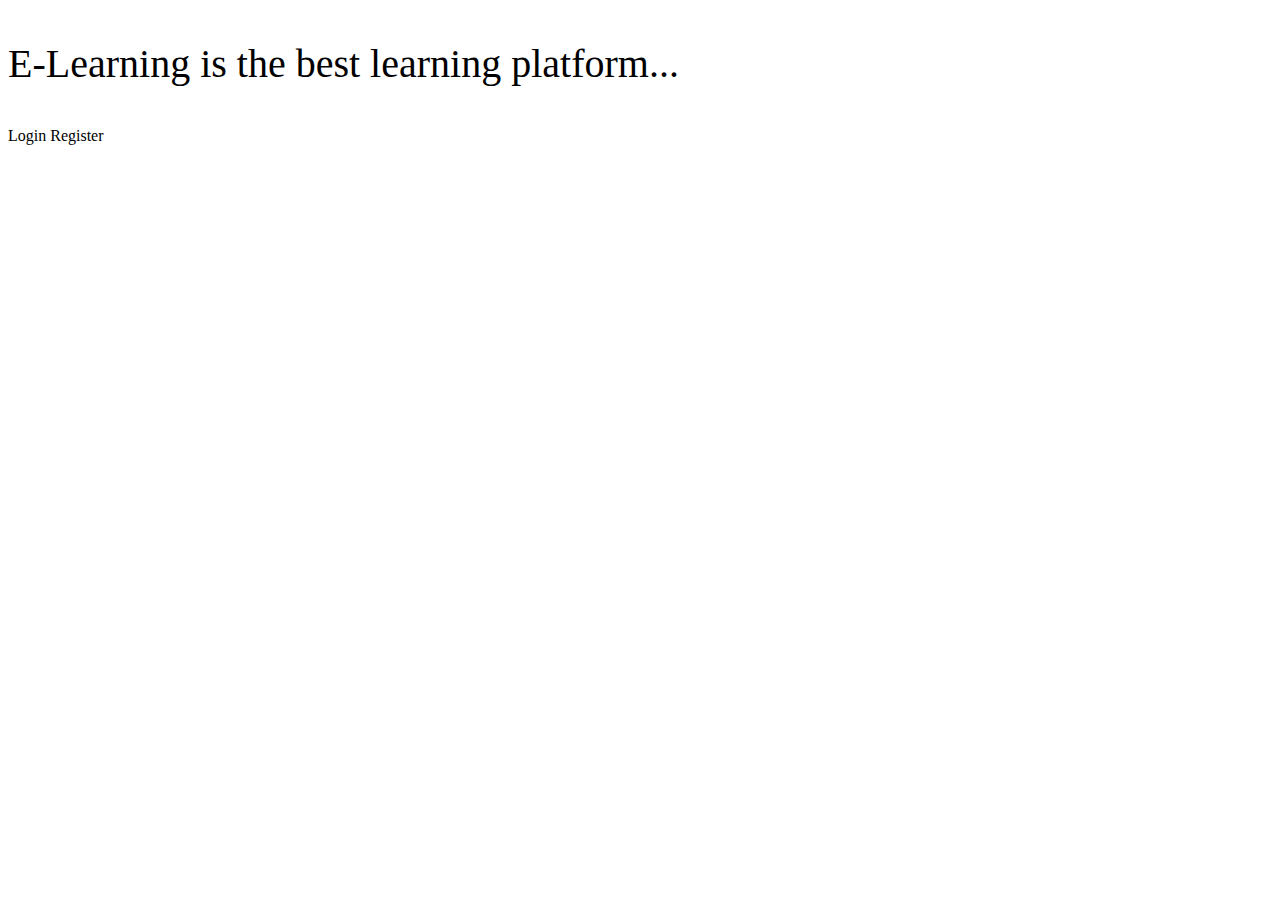
<file: src/main/resources/templates/index.html>
<!DOCTYPE html>
<html>
<head>
<meta charset="ISO-8859-1">
<title>E-Learning</title>
    <link rel="stylesheet" th:href="@{/css/styles.css}" type="text/css">
</head>
<body>
<div id="container">
        <div id="logo">
            <!-- Logo goes here. -->
           
        </div>
        <p style = "font-size:40px ">E-Learning is the best learning platform...</p>
        <div class="tabs">
            <a th:href="@{/login}" class="button">Login</a>
            <a th:href="@{/register}" class="button">Register</a>
        </div>
    </div>
</body>
</html>
</file>
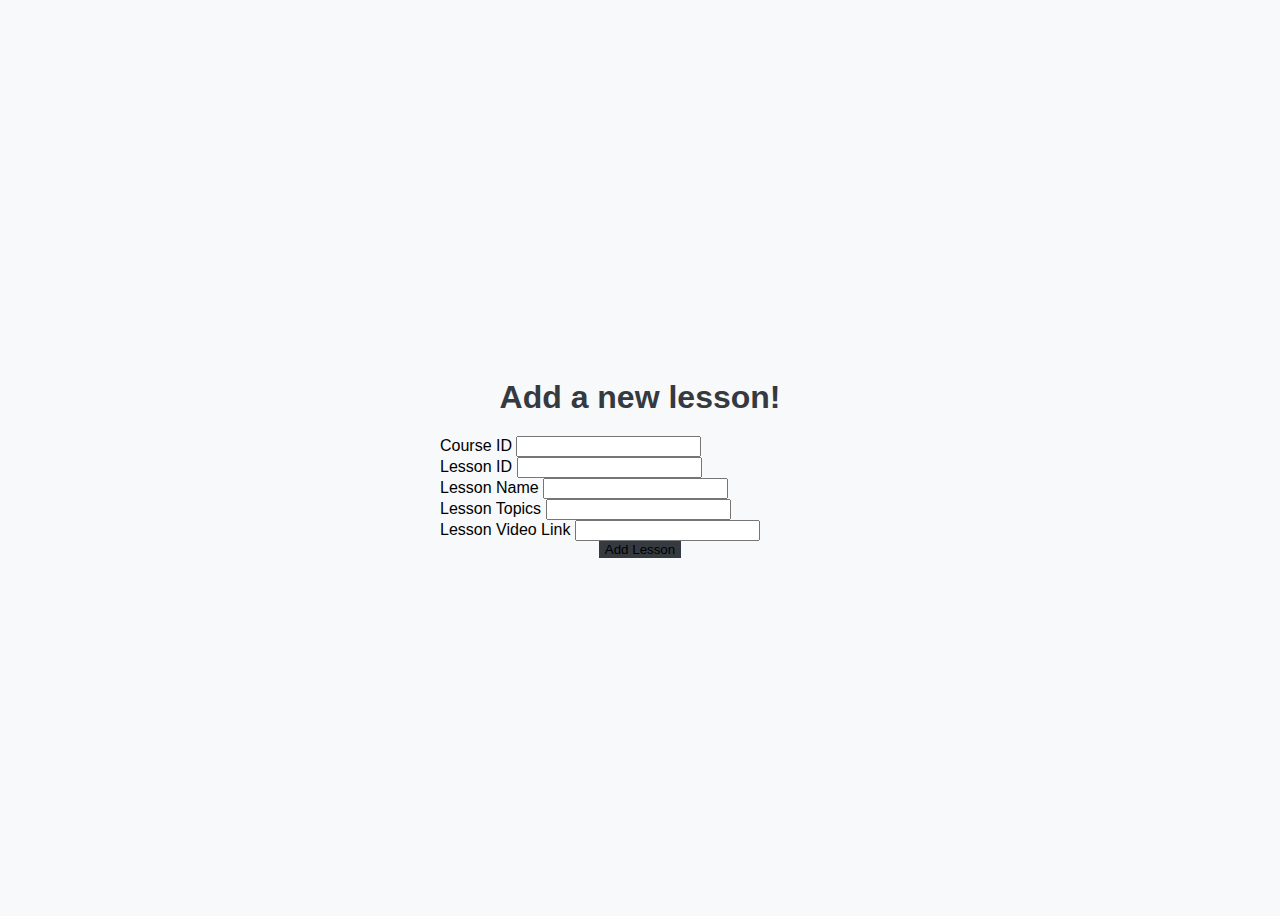
<file: src/main/resources/templates/addLesson.html>
<!doctype html>
<html lang="en">
  <head>
    <!-- Required meta tags -->
    <meta charset="utf-8">
    <meta name="viewport" content="width=device-width, initial-scale=1">

    <!-- Bootstrap CSS -->
    <link href="https://cdn.jsdelivr.net/npm/bootstrap@5.0.2/dist/css/bootstrap.min.css" rel="stylesheet" integrity="sha384-EVSTQN3/azprG1Anm3QDgpJLIm9Nao0Yz1ztcQTwFspd3yD65VohhpuuCOmLASjC" crossorigin="anonymous">

    <style>
        body {
            background-color: #f8f9fa;
            font-family: Arial, sans-serif;
            height: 100vh;
            display: flex;
            align-items: center;
            justify-content: center;
            flex-direction: column;
        }

        h1 {
            color: #343a40;
            margin-bottom: 20px;
            text-align: center;
        }

        .btn-primary {
            background-color: #343a40;
            border: none;
            display: block;
            margin-left: auto;
            margin-right: auto;
        }

        form {
            width: 100%;
            max-width: 400px;
        }
    </style>

    <title>Add Lesson</title>

    <script>
	  function handleFormSubmission(event) {
	    const form = event.target;
	    event.preventDefault(); // Prevent the form from submitting normally
	    alert("Course added successfully!");
	    form.submit(); // Submit the form manually
	  }
	</script>
    
  </head>
  <body>
    <h1>Add a new lesson!</h1>
    
    <form action="/lesson" method="post" onsubmit="handleFormSubmission(event)">
      <div class="mb-3">
	    <label for="courseId" class="form-label">Course ID</label>
	    <input type="text" class="form-control" name="courseId">
	  </div>
	  
	  <div class="mb-3">
	    <label for="lessonId" class="form-label">Lesson ID</label>
	    <input type="text" class="form-control" name="lessonId">
	  </div>
	  
	  <div class="mb-3">
	    <label for="lessonName" class="form-label">Lesson Name</label>
	    <input type="text" class="form-control" name="lessonName">
	  </div>
	  
	  <div class="mb-3">
	    <label for="lessonTopics" class="form-label">Lesson Topics</label>
	    <input type="text" class="form-control" name="topics">
	  </div>
	  
	  <div class="mb-3">
	    <label for="link" class="form-label">Lesson Video Link</label>
	    <input type="text" class="form-control" name="link">
	  </div>
	  
	  
	  <button type="submit" class="btn btn-primary">Add Lesson</button>
	</form>

    <!-- Optional JavaScript; choose one of the two! -->

    <!-- Option 1: Bootstrap Bundle with Popper -->
    <script src="https://cdn.jsdelivr.net/npm/bootstrap@5.0.2/dist/js/bootstrap.bundle.min.js" integrity="sha384-MrcW6ZMFYlzcLA8Nl+NtUVF0sA7MsXsP1UyJoMp4YLEuNSfAP+JcXn/tWtIaxVXM" crossorigin="anonymous"></script>

    <!-- Option 2: Separate Popper and Bootstrap JS -->
    <!--
    <script src="https://cdn.jsdelivr.net/npm/@popperjs/core@2.9.2/dist/umd/popper.min.js" integrity="sha384-IQsoLXl5PILFhosVNubq5LC7Qb9DXgDA9i+tQ8Zj3iwWAwPtgFTxbJ8NT4GN1R8p" crossorigin="anonymous"></script>
    <script src="https://cdn.jsdelivr.net/npm/bootstrap@5.0.2/dist/js/bootstrap.min.js" integrity="sha384-cVKIPhGWiC2Al4u+LWgxfKTRIcfu0JTxR+EQDz/bgldoEyl4H0zUF0QKbrJ0EcQF" crossorigin="anonymous"></script>
    -->
  </body>
</html>
</file>
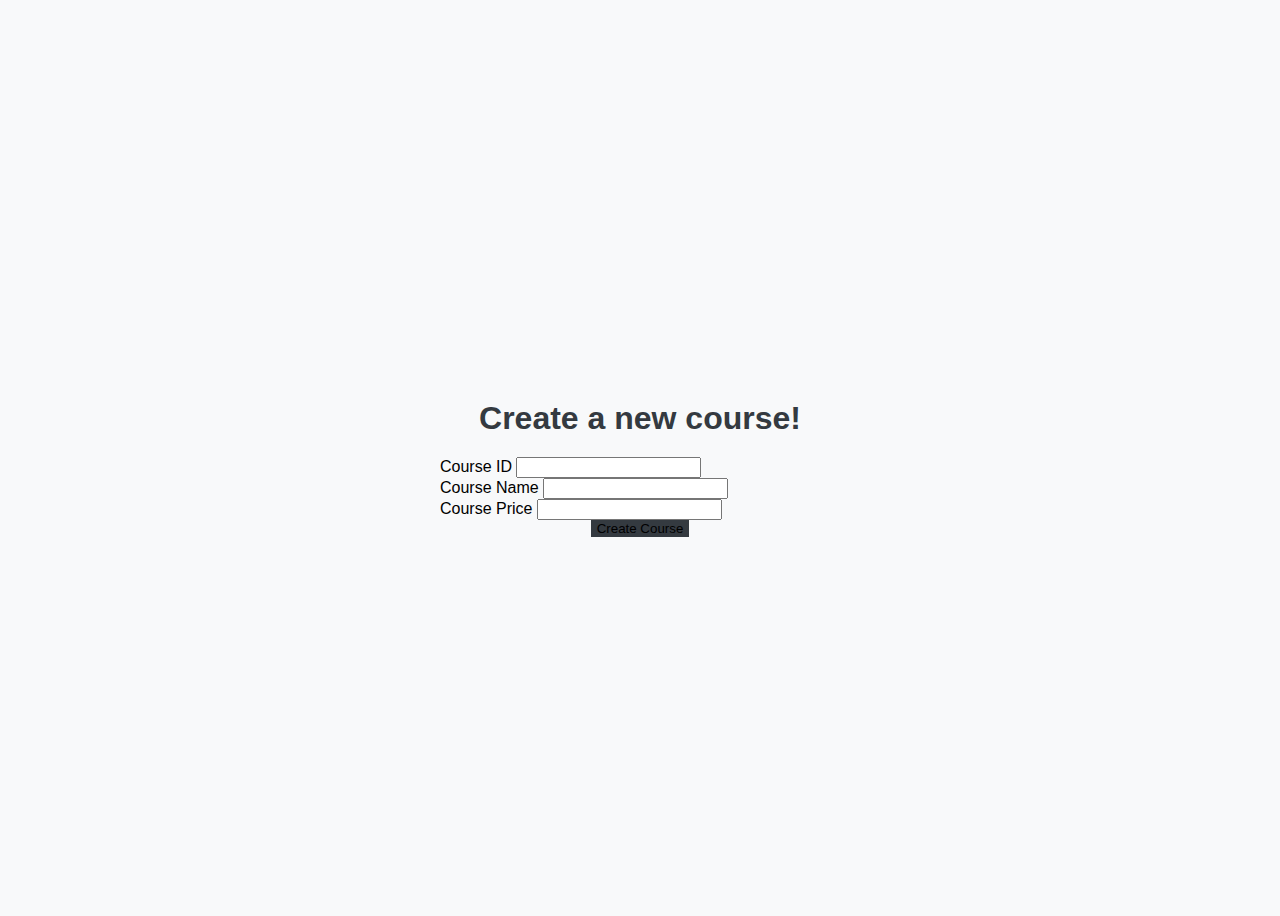
<file: src/main/resources/templates/courses.html>
<!doctype html>
<html lang="en">
  <head>
    <!-- Required meta tags -->
    <meta charset="utf-8">
    <meta name="viewport" content="width=device-width, initial-scale=1">

    <!-- Bootstrap CSS -->
    <link href="https://cdn.jsdelivr.net/npm/bootstrap@5.0.2/dist/css/bootstrap.min.css" rel="stylesheet" integrity="sha384-EVSTQN3/azprG1Anm3QDgpJLIm9Nao0Yz1ztcQTwFspd3yD65VohhpuuCOmLASjC" crossorigin="anonymous">

    <style>
        body {
            background-color: #f8f9fa;
            font-family: Arial, sans-serif;
            height: 100vh;
            display: flex;
            align-items: center;
            justify-content: center;
            flex-direction: column;
        }

        h1 {
            color: #343a40;
            margin-bottom: 20px;
            text-align: center;
        }

        .btn-primary {
            background-color: #343a40;
            border: none;
            display: block;
            margin-left: auto;
            margin-right: auto;
        }

        form {
            width: 100%;
            max-width: 400px;
        }
    </style>

    <title>Course Creation</title>

    <script>
	  function handleFormSubmission(event) {
	    const form = event.target;
	    event.preventDefault(); // Prevent the form from submitting normally
	    alert("Course added successfully!");
	    form.submit(); // Submit the form manually
	  }
	</script>

  </head>
  <body>
    <h1>Create a new course!</h1>
    
    <form action="/addCourse" method="post" onsubmit="handleFormSubmission(event)">
      <div class="mb-3">
	    <label for="courseId" class="form-label">Course ID</label>
	    <input type="text" class="form-control" name="courseId">
	  </div>
	  
	  <div class="mb-3">
	    <label for="courseName" class="form-label">Course Name</label>
	    <input type="text" class="form-control" name="courseName">
	  </div>
	  
	  <div class="mb-3">
	    <label for="coursePrice" class="form-label">Course Price</label>
	    <input type="text" class="form-control" name="coursePrice">
	  </div>
	  
	  <button type="submit" class="btn btn-primary">Create Course</button>
	</form>
    
    <!-- Optional JavaScript; choose one of the two! -->

    <!-- Option 1: Bootstrap Bundle with Popper -->
    <script src="https://cdn.jsdelivr.net/npm/bootstrap@5.0.2/dist/js/bootstrap.bundle.min.js" integrity="sha384-MrcW6ZMFYlzcLA8Nl+NtUVF0sA7MsXsP1UyJoMp4YLEuNSfAP+JcXn/tWtIaxVXM" crossorigin="anonymous"></script>

    <!-- Option 2: Separate Popper and Bootstrap JS -->
    <!--
    <script src="https://cdn.jsdelivr.net/npm/@popperjs/core@2.9.2/dist/umd/popper.min.js" integrity="sha384-IQsoLXl5PILFhosVNubq5LC7Qb9DXgDA9i+tQ8Zj3iwWAwPtgFTxbJ8NT4GN1R8p" crossorigin="anonymous"></script>
    <script src="https://cdn.jsdelivr.net/npm/bootstrap@5.0.2/dist/js/bootstrap.min.js" integrity="sha384-cVKIPhGWiC2Al4u+LWgxfKTRIcfu0JTxR+EQDz/bgldoEyl4H0zUF0QKbrJ0EcQF" crossorigin="anonymous"></script>
    -->
  </body>
</html>
</file>
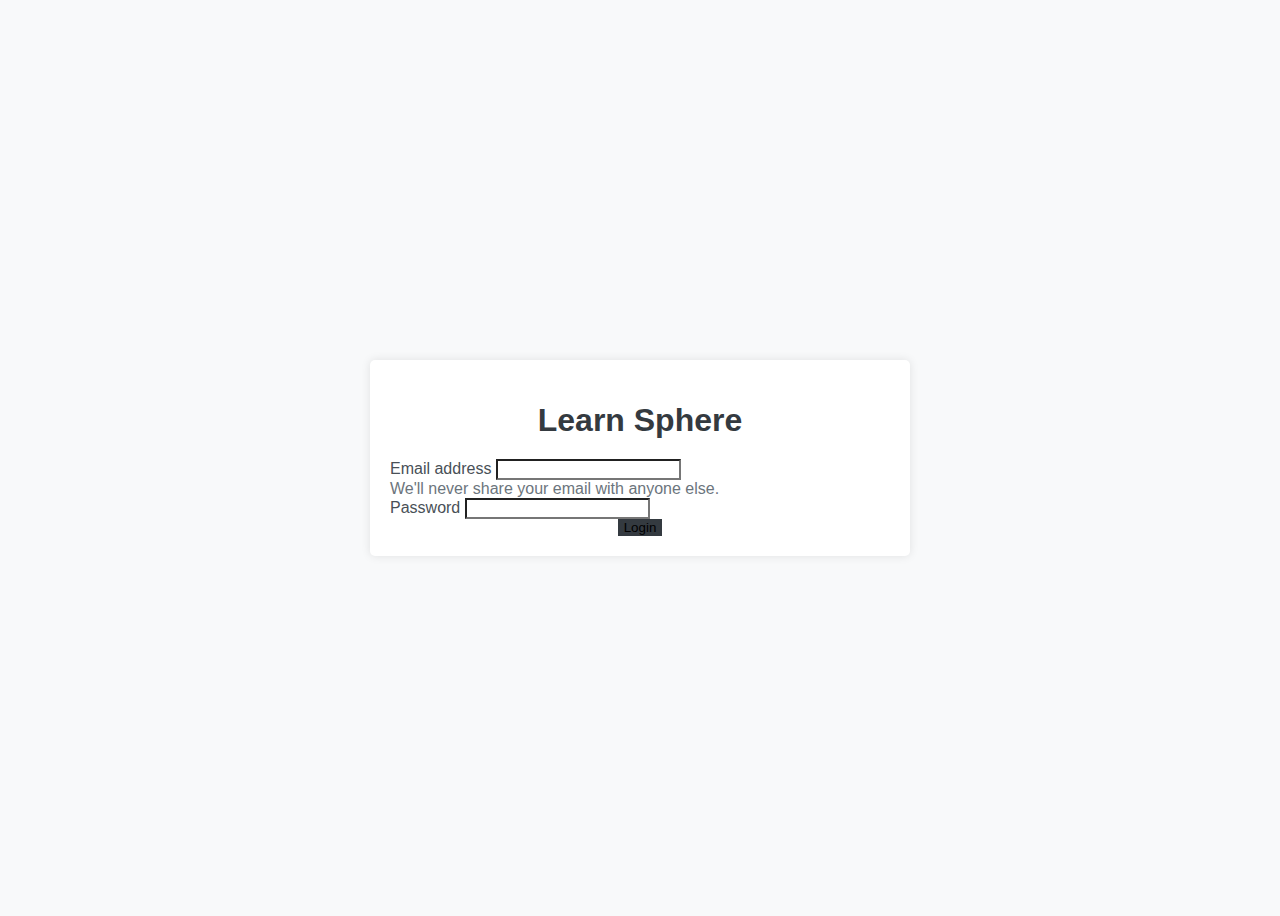
<file: src/main/resources/templates/login.html>
<!doctype html>
<html lang="en">
  <head>
    <!-- Required meta tags -->
    <meta charset="utf-8">
    <meta name="viewport" content="width=device-width, initial-scale=1">

    <!-- Bootstrap CSS -->
    <link href="https://cdn.jsdelivr.net/npm/bootstrap@5.0.2/dist/css/bootstrap.min.css" rel="stylesheet" integrity="sha384-EVSTQN3/azprG1Anm3QDgpJLIm9Nao0Yz1ztcQTwFspd3yD65VohhpuuCOmLASjC" crossorigin="anonymous">

    <style>
        body {
            background-color: #f8f9fa;
            font-family: Arial, sans-serif;
            height: 100vh;
            display: flex;
            align-items: center;
            justify-content: center;
        }

        h1 {
            color: #343a40;
            margin-bottom: 20px;
            text-align: center;
        }

        .form-control {
            border-radius: 0;
        }

        .btn-primary {
            background-color: #343a40;
            border: none;
            display: block;
		    margin-left: auto;
		    margin-right: auto;
        }

        .btn-primary:hover {
            background-color: #23272b;
        }

        .form-label {
            color: #495057;
        }

        .form-text {
            color: #6c757d;
        }

        form {
            background-color: #ffffff;
            padding: 20px;
            border-radius: 5px;
            box-shadow: 0 0 10px rgba(0,0,0,0.1);
            width: 100%;
            max-width: 500px;
        }
    </style>

    <title>Login</title>
  </head>
  <body>
    <form action="/validate" method="post">
      <h1>Learn Sphere</h1>
	  <div class="mb-3">
	    <label for="exampleInputEmail1" class="form-label">Email address</label>
	    <input type="email" name="email" class="form-control" id="exampleInputEmail1" aria-describedby="emailHelp">
	    <div id="emailHelp" class="form-text">We'll never share your email with anyone else.</div>
	  </div>
	  <div class="mb-3">
	    <label for="exampleInputPassword1" class="form-label">Password</label>
	    <input type="password" class="form-control" name="password" id="exampleInputPassword1">
	  </div>
	  <button type="submit" class="btn btn-primary">Login</button>
	</form>

    <!-- Optional JavaScript; choose one of the two! -->

    <!-- Option 1: Bootstrap Bundle with Popper -->
    <script src="https://cdn.jsdelivr.net/npm/bootstrap@5.0.2/dist/js/bootstrap.bundle.min.js" integrity="sha384-MrcW6ZMFYlzcLA8Nl+NtUVF0sA7MsXsP1UyJoMp4YLEuNSfAP+JcXn/tWtIaxVXM" crossorigin="anonymous"></script>

    <!-- Option 2: Separate Popper and Bootstrap JS -->
    <!--
    <script src="https://cdn.jsdelivr.net/npm/@popperjs/core@2.9.2/dist/umd/popper.min.js" integrity="sha384-IQsoLXl5PILFhosVNubq5LC7Qb9DXgDA9i+tQ8Zj3iwWAwPtgFTxbJ8NT4GN1R8p" crossorigin="anonymous"></script>
    <script src="https://cdn.jsdelivr.net/npm/bootstrap@5.0.2/dist/js/bootstrap.min.js" integrity="sha384-cVKIPhGWiC2Al4u+LWgxfKTRIcfu0JTxR+EQDz/bgldoEyl4H0zUF0QKbrJ0EcQF" crossorigin="anonymous"></script>
    -->
  </body>
</html>
</file>
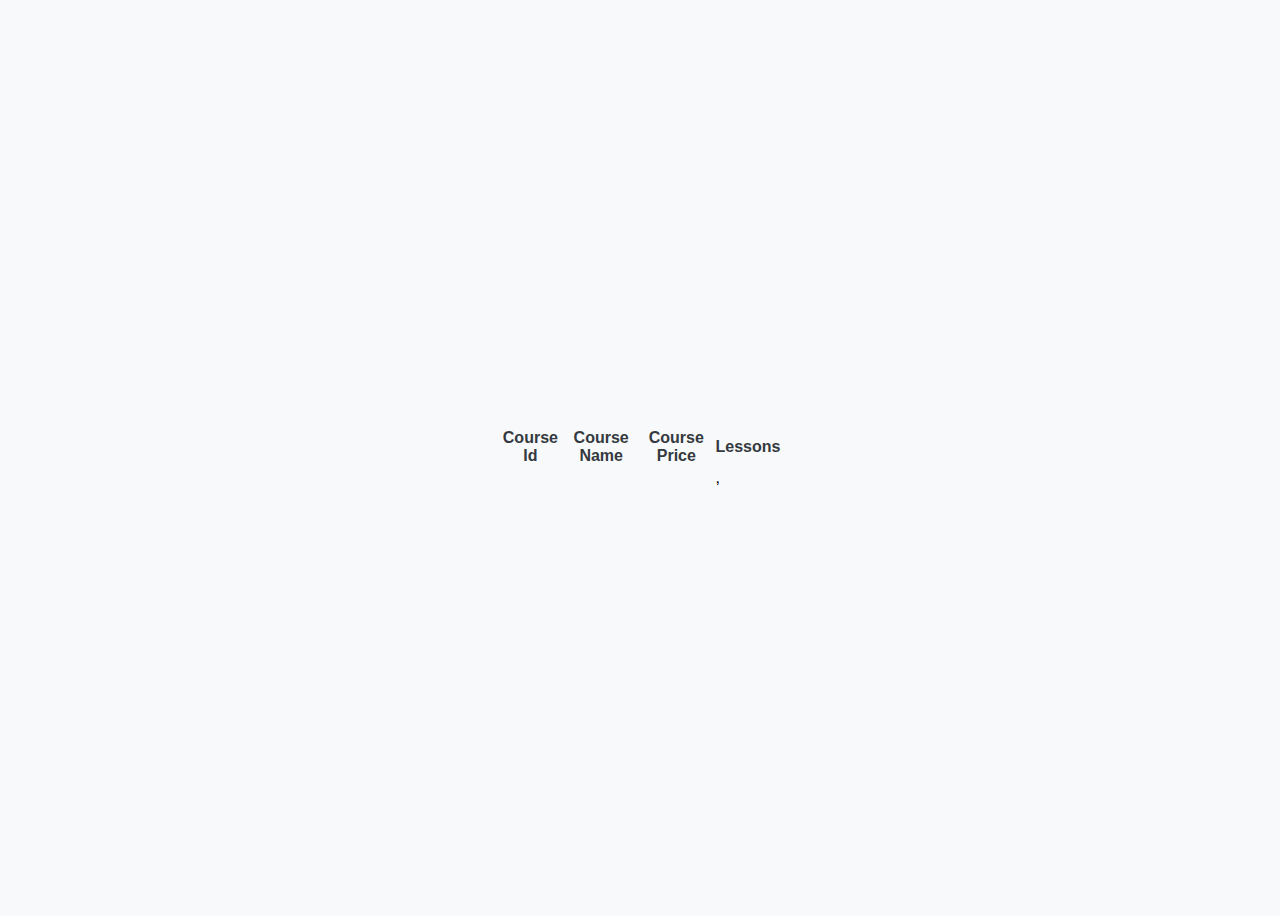
<file: src/main/resources/templates/myCourses.html>
<!DOCTYPE html>
<html xmlns:th="https://www.thymeleaf.org">
<head>
<meta charset="ISO-8859-1">
<title>View Course</title>
<link href="https://cdn.jsdelivr.net/npm/bootstrap@5.0.2/dist/css/bootstrap.min.css" rel="stylesheet" integrity="sha384-EVSTQN3/azprG1Anm3QDgpJLIm9Nao0Yz1ztcQTwFspd3yD65VohhpuuCOmLASjC" crossorigin="anonymous">

<style>
body {
    background-color: #f8f9fa;
    font-family: Arial, sans-serif;
    height: 100vh;
    display: flex;
    align-items: center;
    justify-content: center;
}

table {
    margin: 0 auto;
    width: 80%;
    max-width: 1000px;
}

th {
    color: #343a40;
}

</style>

</head>
<body>
<div>
 
<table class="table table-success table-striped table-bordered">
  <thead>
    <tr>
      <th scope="col">Course Id</th>
      <th scope="col">Course Name</th>
      <th scope="col">Course Price</th>
      <th scope="col">Lessons</th>
    </tr>
  </thead>
  <tbody>
    <tr th:each="course:${courseList}">
      <td th:text="${course.courseId}"></td>
      <td th:text="${course.courseName}"></td>
      <td th:text="${course.coursePrice}"></td>
      <td>
        <span th:each="lesson, lessonStat : ${course.lessons}">
		    <a th:href="@{/viewLesson(lessonId=${lesson.lessonId})}" th:text="${lesson.lessonName}"></a><span th:if="${!lessonStat.last}">, </span>
		</span>


      </td>
    </tr>
  </tbody>
</table>


</div>
</body>
</html>
</file>
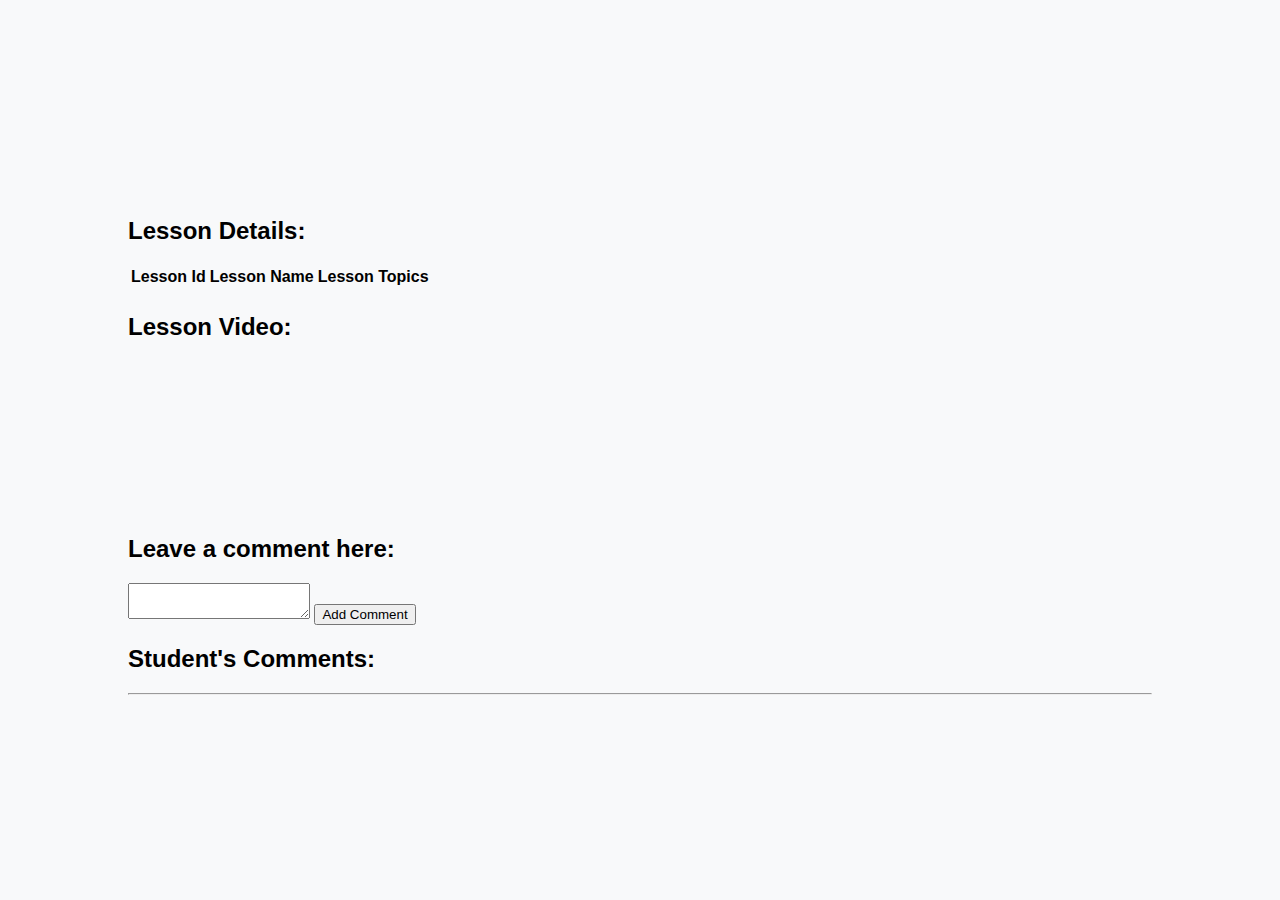
<file: src/main/resources/templates/myLesson.html>
<!DOCTYPE html>
<html xmlns:th="https://www.thymeleaf.org">
<head>
<meta charset="ISO-8859-1">
<title>View Course</title>
<link href="https://cdn.jsdelivr.net/npm/bootstrap@5.0.2/dist/css/bootstrap.min.css" rel="stylesheet" integrity="sha384-EVSTQN3/azprG1Anm3QDgpJLIm9Nao0Yz1ztcQTwFspd3yD65VohhpuuCOmLASjC" crossorigin="anonymous">
<!-- Add jQuery -->
<script src="https://ajax.googleapis.com/ajax/libs/jquery/3.5.1/jquery.min.js"></script>

<style>
body {
    display: flex;
    justify-content: center;
    align-items: center;
    min-height: 100vh;
    margin: 0;
    background-color: #f8f9fa;
    font-family: Arial, sans-serif;
}
.container {
    width: 80%;
}
</style>

</head>
<body>
    <div class="container">
        <h2 class="mb-4">Lesson Details:</h2>
        <table class="table table-success table-striped table-bordered">
            <thead>
                <tr>
                    <th scope="col">Lesson Id</th>
                    <th scope="col">Lesson Name</th>
                    <th scope="col">Lesson Topics</th>
                    
                </tr>
            </thead>
            <tbody>
                <tr>
                    <td th:text="${lesson.lessonId}"></td>
                    <td th:text="${lesson.lessonName}"></td>
                    <td th:text="${lesson.topics}"></td>
                    
                </tr>
            </tbody>
        </table>

        <h2 class="mt-4 mb-4">Lesson Video:</h2>
        <div class="embed-responsive embed-responsive-16by9">
            <iframe class="embed-responsive-item" 
                    th:src="@{'https://www.youtube.com/embed/' + ${lesson.link}}" 
                    title="YouTube video player" frameborder="0" 
                    allow="accelerometer; autoplay; clipboard-write; 
                    encrypted-media; gyroscope; picture-in-picture" 
                    allowfullscreen>
            </iframe>
        </div>


        <h2 class="mt-4">Leave a comment here:</h2>
        <form id="commentForm" action="/addComment" method="post" class="mb-4">
            <textarea id="commentText" name="comment" class="form-control mb-3"></textarea>
            <button id="submitButton" type="button" class="btn btn-primary">Add Comment</button>
        </form>

        <h2>Student's Comments:</h2>
        <div class="comments-list mt-4">
            <div th:each="comment : ${comments}">
                <p th:text="${comment.comment}"></p>
                <hr>
            </div>
        </div>
    </div>

    <!-- jQuery library -->
    <script src="https://ajax.googleapis.com/ajax/libs/jquery/3.5.1/jquery.min.js"></script>

    <script>
        $(document).ready(function(){
            $("#submitButton").click(function(){
                var commentText = $("#commentText").val();
                $.post("/addComment", { comment: commentText })
                    .done(function(data) {
                        $(".comments-list").append('<p>' + commentText + '</p><hr>');
                        $("#commentText").val("");
                    });
            });
        });
    </script>
</body>
</html>
</file>
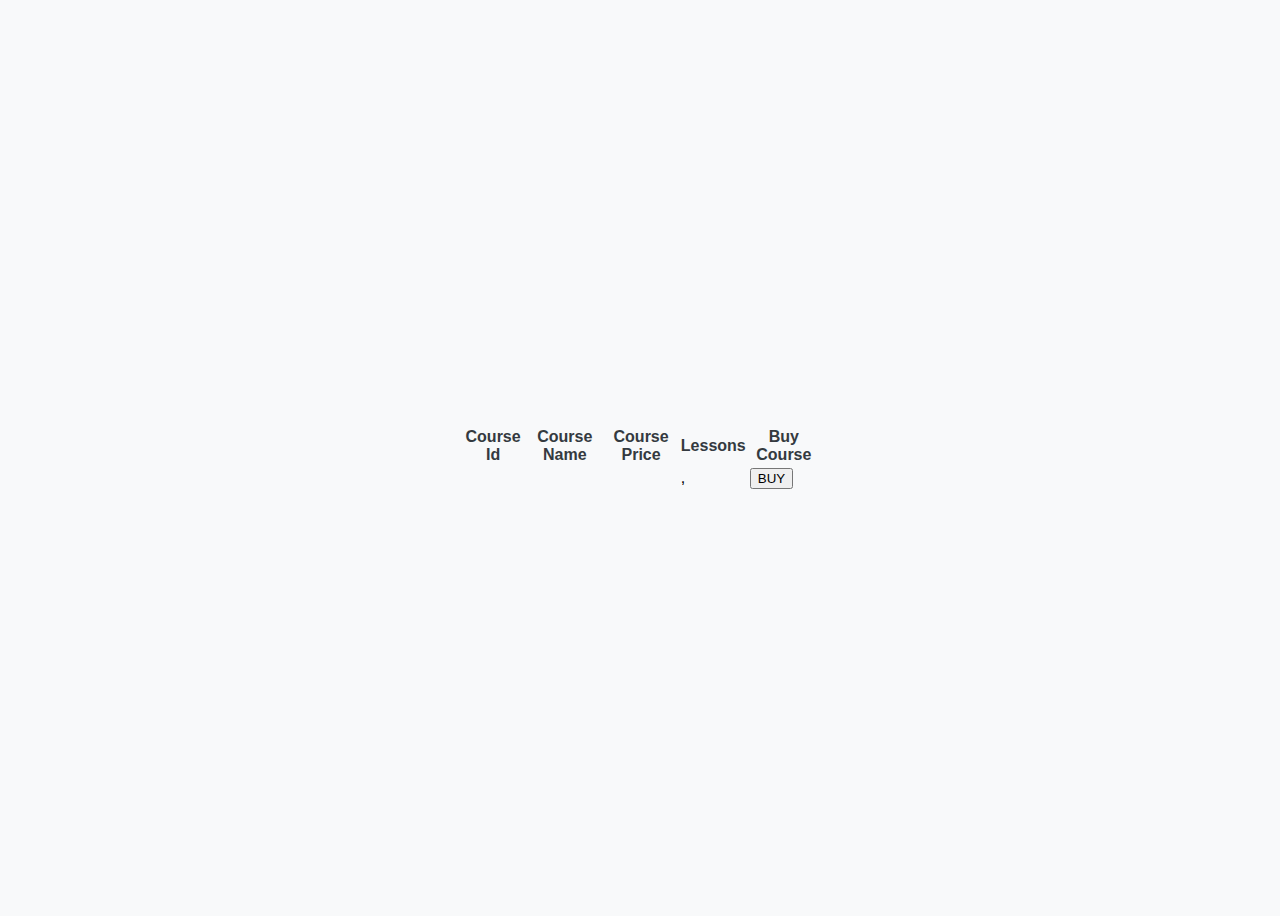
<file: src/main/resources/templates/purchase.html>
<!DOCTYPE html>
<html xmlns:th="https://www.thymeleaf.org">
<head>
<meta charset="ISO-8859-1">
<title>View Course</title>
<link href="https://cdn.jsdelivr.net/npm/bootstrap@5.0.2/dist/css/bootstrap.min.css" rel="stylesheet" integrity="sha384-EVSTQN3/azprG1Anm3QDgpJLIm9Nao0Yz1ztcQTwFspd3yD65VohhpuuCOmLASjC" crossorigin="anonymous">
<script src="https://checkout.razorpay.com/v1/checkout.js"></script>
<script src="https://code.jquery.com/jquery-3.5.1.min.js"></script>
<style>
body {
    background-color: #f8f9fa;
    font-family: Arial, sans-serif;
    height: 100vh;
    display: flex;
    align-items: center;
    justify-content: center;
}

table {
    margin: 0 auto;
    width: 80%;
    max-width: 1000px;
}

th {
    color: #343a40;
}
		h1 {
            color: #343a40;
            margin-bottom: 20px;
            text-align: center;
        }

</style>
</head>
<body>
<div>
    <!-- Your table -->
    <table class="table table-success table-striped table-bordered">
  <thead>
  <tr>
    <th scope="col">Course Id</th>
    <th scope="col">Course Name</th>
    <th scope="col">Course Price</th>
    <th scope="col">Lessons</th>
    <th scope="col">Buy Course</th> <!-- New column header -->
  </tr>
</thead>
<tbody>
  <tr th:each="course : ${courseList}">
    <td th:text="${course.courseId}"></td>
    <td th:text="${course.courseName}"></td>
    <td th:text="${course.coursePrice}"></td>
    <td>
      <span th:each="lesson, lessonStat : ${course.lessons}">
        <span th:text="${lesson.lessonName}"></span><span th:if="${!lessonStat.last}">, </span>
      </span>
    </td>
    <td>
    	<form id="payment-form">
    		<input type="hidden" class="email" th:value="${session.loggedInUser.email}"/>
    		<input type="hidden" class="course-id" th:value="${course.courseId}"/>
	        <button type="submit" id="pay-button" class="btn btn-success buy-button" th:data-amount="${course.coursePrice}">BUY</button>
	    </form>
    </td> <!-- New column with Buy button -->
  </tr>
</tbody>



</table>
</div>

<script>
$(document).ready(function() {
    $(".buy-button").click(function(e) {
        e.preventDefault();
        var form = $(this).closest('form');
        var amount = $(this).data("amount");
        var email = form.find('.email').val();
        var courseId = form.find('.course-id').val();
        creatingOrder(amount, email, courseId);
    });
});

function creatingOrder(amount, email, courseId) {
	alert(amount+email+courseId)
    $.post("/creatingOrder", { amount: amount, email: email, courseId: courseId })
        .done(function(order) {
            order = JSON.parse(order);
            var options = {
                "key": "rzp_test_hwlbHdhrDxwI2s",
                "amount": order.amount_due.toString(),
                "currency": "INR",
                "name": "E-Learning",
                "description": "Test Transaction",
                "order_id": order.id,
                "handler": function (response) {
                    verifyPayment(response.razorpay_order_id, response.razorpay_payment_id, response.razorpay_signature);
                },
                "prefill": {
                    "name": "Mallikarjuna",
                    "email": "test@example.com",
                    "contact": "9999999999"
                },
                "notes": {
                    "address": "Your Address"
                },
                "theme": {
                    "color": "#F37254"
                }
            };
            var rzp1 = new Razorpay(options);
            rzp1.open();
        })
        .fail(function(error) {
            console.error("Error:", error);
        });
}

function verifyPayment(orderId, paymentId, signature) {
     $.post("/verify", { orderId: orderId, paymentId: paymentId, signature: signature })
         .done(function(isValid) {
             if (isValid) {
                 console.log("Payment successful");
             } else {
                 console.log("Payment failed");
             }
         })
         .fail(function(error) {
             console.error("Error:", error);
         });
}
</script>
</body>
</html>
</file>
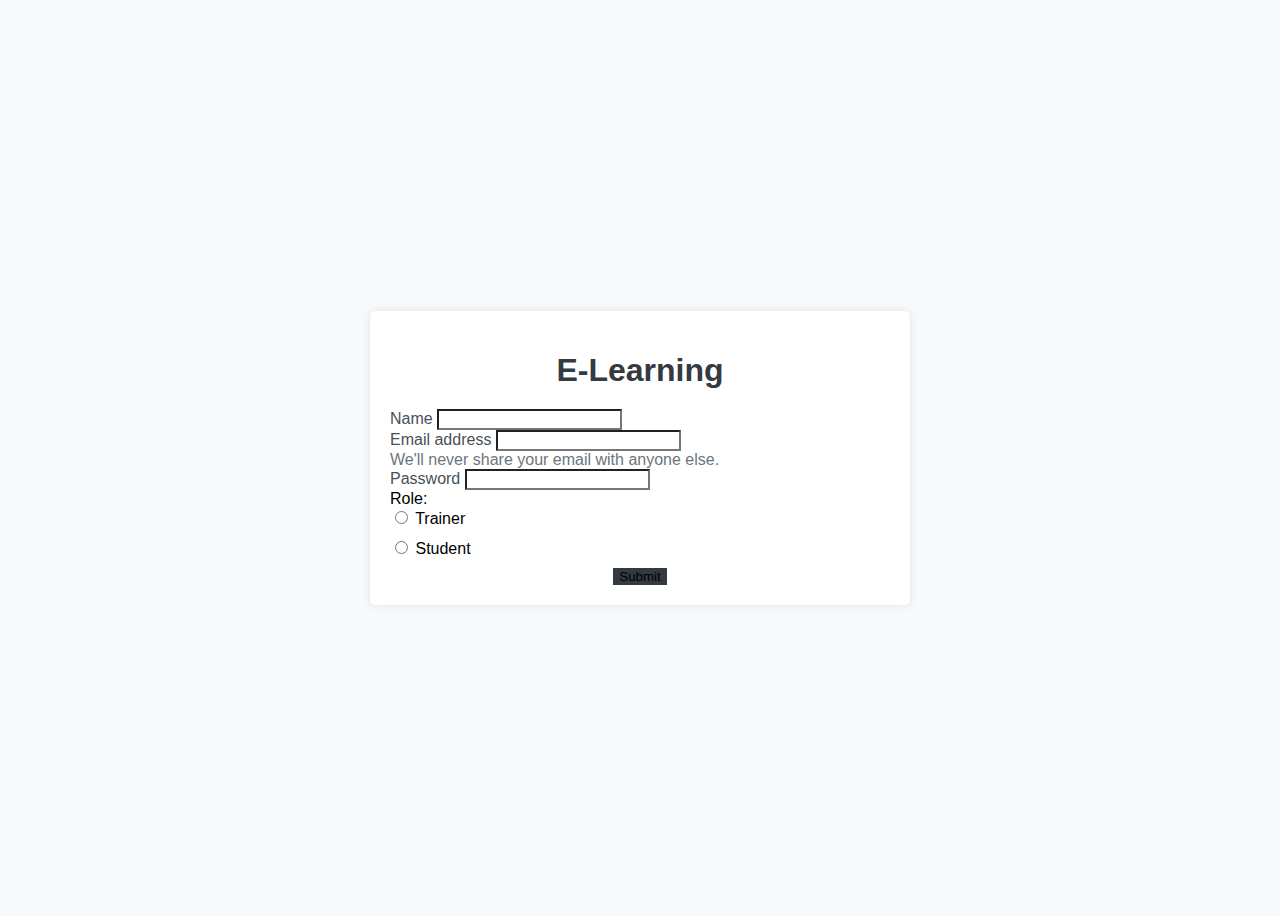
<file: src/main/resources/templates/register.html>
<!doctype html>
<html lang="en">
  <head>
    <!-- Required meta tags -->
    <meta charset="utf-8">
    <meta name="viewport" content="width=device-width, initial-scale=1">

    <!-- Bootstrap CSS -->
    <link href="https://cdn.jsdelivr.net/npm/bootstrap@5.0.2/dist/css/bootstrap.min.css" rel="stylesheet" integrity="sha384-EVSTQN3/azprG1Anm3QDgpJLIm9Nao0Yz1ztcQTwFspd3yD65VohhpuuCOmLASjC" crossorigin="anonymous">

    <style>
        body {
            background-color: #f8f9fa;
            font-family: Arial, sans-serif;
            height: 100vh;
            display: flex;
            align-items: center;
            justify-content: center;
        }

        h1 {
            color: #343a40;
            margin-bottom: 20px;
            text-align: center;
        }

        .form-control {
            border-radius: 0;
        }

        .btn-primary {
            background-color: #343a40;
            border: none;
            display: block;
		    margin-left: auto;
		    margin-right: auto;
        }

        .btn-primary:hover {
            background-color: #23272b;
        }

        .form-label {
            color: #495057;
        }

        .form-text {
            color: #6c757d;
        }

        form {
            background-color: #ffffff;
            padding: 20px;
            border-radius: 5px;
            box-shadow: 0 0 10px rgba(0,0,0,0.1);
            width: 100%;
            max-width: 500px;
        }

        .form-check {
            margin-bottom: 10px;
        }
    </style>

    <title>Registration</title>
  </head>
  <body>
    <form action="/addUser" method="post">
      <h1>E-Learning</h1>
      <div class="mb-3">
	    <label for="name" class="form-label">Name</label>
	    <input type="text" class="form-control" name="name">
	  </div>
	  <div class="mb-3">
	    <label for="exampleInputEmail1" class="form-label">Email address</label>
	    <input type="email" name="email" class="form-control" id="exampleInputEmail1" aria-describedby="emailHelp">
	    <div id="emailHelp" class="form-text">We'll never share your email with anyone else.</div>
	  </div>
	  <div class="mb-3">
	    <label for="exampleInputPassword1" class="form-label">Password</label>
	    <input type="password" class="form-control" name="password" id="exampleInputPassword1">
	  </div>
	  <label>Role: </label>
	  <div class="form-check">
		  <input class="form-check-input" type="radio" name="role" id="flexRadioDefault1" value="trainer">
		  <label class="form-check-label" for="flexRadioDefault1">
		    Trainer
		  </label>
		</div>
		<div class="form-check">
		  <input class="form-check-input" type="radio" name="role" id="flexRadioDefault2" value="student">
		  <label class="form-check-label" for="flexRadioDefault2">
		    Student
		  </label>
		</div>
	  
	  <button type="submit" class="btn btn-primary">Submit</button>
	</form>

    <!-- Optional JavaScript; choose one of the two! -->

    <!-- Option 1: Bootstrap Bundle with Popper -->
    <script src="https://cdn.jsdelivr.net/npm/bootstrap@5.0.2/dist/js/bootstrap.bundle.min.js" integrity="sha384-MrcW6ZMFYlzcLA8Nl+NtUVF0sA7MsXsP1UyJoMp4YLEuNSfAP+JcXn/tWtIaxVXM" crossorigin="anonymous"></script>

    <!-- Option 2: Separate Popper and Bootstrap JS -->
    <!--
    <script src="https://cdn.jsdelivr.net/npm/@popperjs/core@2.9.2/dist/umd/popper.min.js" integrity="sha384-IQsoLXl5PILFhosVNubq5LC7Qb9DXgDA9i+tQ8Zj3iwWAwPtgFTxbJ8NT4GN1R8p" crossorigin="anonymous"></script>
    <script src="https://cdn.jsdelivr.net/npm/bootstrap@5.0.2/dist/js/bootstrap.min.js" integrity="sha384-cVKIPhGWiC2Al4u+LWgxfKTRIcfu0JTxR+EQDz/bgldoEyl4H0zUF0QKbrJ0EcQF" crossorigin="anonymous"></script>
    -->
  </body>
</html>
</file>
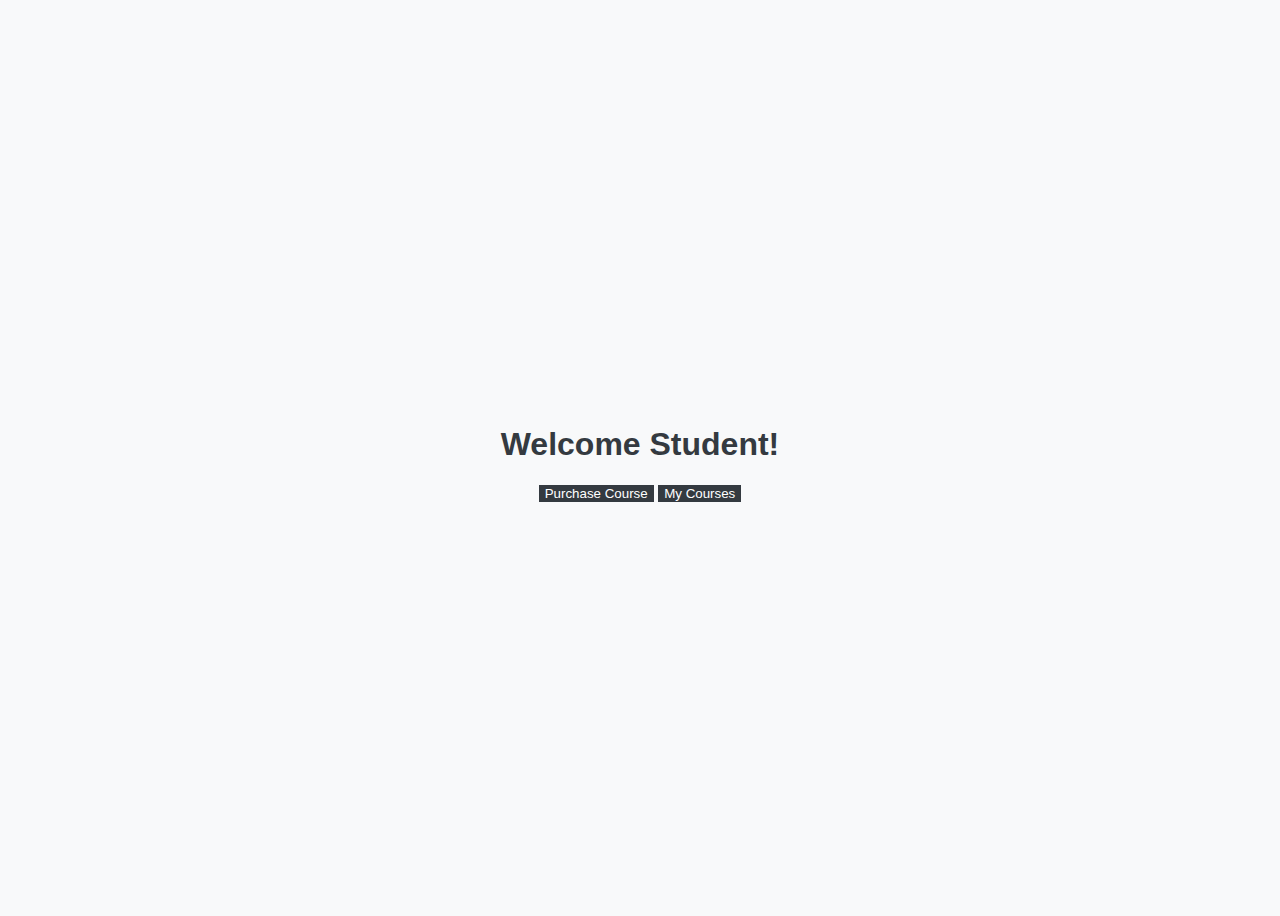
<file: src/main/resources/templates/studentHome.html>
<!doctype html>
<html lang="en">
  <head>
    <!-- Required meta tags -->
    <meta charset="utf-8">
    <meta name="viewport" content="width=device-width, initial-scale=1">

    <!-- Bootstrap CSS -->
    <link href="https://cdn.jsdelivr.net/npm/bootstrap@5.0.2/dist/css/bootstrap.min.css" rel="stylesheet" integrity="sha384-EVSTQN3/azprG1Anm3QDgpJLIm9Nao0Yz1ztcQTwFspd3yD65VohhpuuCOmLASjC" crossorigin="anonymous">

    <style>
        body {
            background-color: #f8f9fa;
            font-family: Arial, sans-serif;
            height: 100vh;
            display: flex;
            flex-direction: column;
            align-items: center;
            justify-content: center;
        }

        h1 {
            color: #343a40;
        }

        a {
            color: #fff;
            text-decoration: none;
        }

        .btn {
            margin-bottom: 10px;
        }
        
        .btn-primary {
            background-color: #343a40;
            border: none;
        }

        .btn-primary:hover {
            background-color: #23272b;
        }

    </style>

    <title>Student Home</title>
  </head>
  <body>
    <h1>Welcome Student!</h1>
    
    
    <div class="d-grid gap-2">
	  <button class="btn btn-primary" type="button"><a href="/purchase">Purchase Course</a></button>
	  <button class="btn btn-primary" type="button"><a href="/fetchCourses">My Courses</a></button>
	</div>

    <!-- Optional JavaScript; choose one of the two! -->

    <!-- Option 1: Bootstrap Bundle with Popper -->
    <script src="https://cdn.jsdelivr.net/npm/bootstrap@5.0.2/dist/js/bootstrap.bundle.min.js" integrity="sha384-MrcW6ZMFYlzcLA8Nl+NtUVF0sA7MsXsP1UyJoMp4YLEuNSfAP+JcXn/tWtIaxVXM" crossorigin="anonymous"></script>

    <!-- Option 2: Separate Popper and Bootstrap JS -->
    <!--
    <script src="https://cdn.jsdelivr.net/npm/@popperjs/core@2.9.2/dist/umd/popper.min.js" integrity="sha384-IQsoLXl5PILFhosVNubq5LC7Qb9DXgDA9i+tQ8Zj3iwWAwPtgFTxbJ8NT4GN1R8p" crossorigin="anonymous"></script>
    <script src="https://cdn.jsdelivr.net/npm/bootstrap@5.0.2/dist/js/bootstrap.min.js" integrity="sha384-cVKIPhGWiC2Al4u+LWgxfKTRIcfu0JTxR+EQDz/bgldoEyl4H0zUF0QKbrJ0EcQF" crossorigin="anonymous"></script>
    -->
  </body>
</html>
</file>
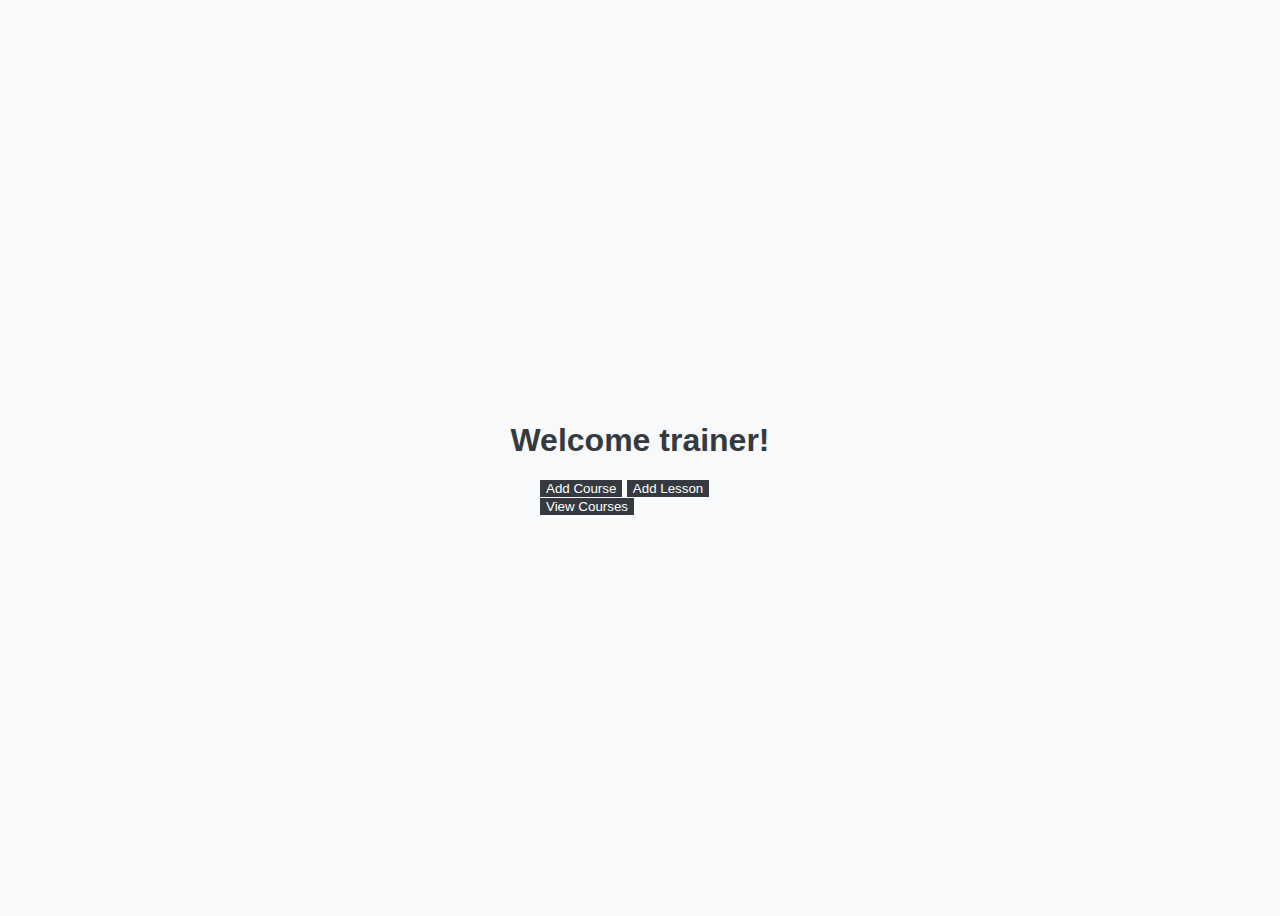
<file: src/main/resources/templates/trainerHome.html>
<!doctype html>
<html lang="en">
  <head>
    <!-- Required meta tags -->
    <meta charset="utf-8">
    <meta name="viewport" content="width=device-width, initial-scale=1">

    <!-- Bootstrap CSS -->
    <link href="https://cdn.jsdelivr.net/npm/bootstrap@5.0.2/dist/css/bootstrap.min.css" rel="stylesheet" integrity="sha384-EVSTQN3/azprG1Anm3QDgpJLIm9Nao0Yz1ztcQTwFspd3yD65VohhpuuCOmLASjC" crossorigin="anonymous">

    <style>
        body {
            background-color: #f8f9fa;
            font-family: Arial, sans-serif;
            height: 100vh;
            display: flex;
            align-items: center;
            justify-content: center;
            flex-direction: column;
        }

        h1 {
            color: #343a40;
            margin-bottom: 20px;
            text-align: center;
        }

        .btn-primary {
            background-color: #343a40;
            border: none;
        }

        .btn-primary:hover {
            background-color: #23272b;
        }

        a {
            color: white;
            text-decoration: none;
        }

        .d-grid {
            width: 100%;
            max-width: 200px;
        }
    </style>

    <title>Trainer home</title>
  </head>
  <body>
    <h1>Welcome trainer!</h1>
    
    <div class="d-grid gap-2">
	  <button class="btn btn-primary" type="button"><a href="/createCourse">Add Course</a></button>
	  <button class="btn btn-primary" type="button"><a href="/addLesson">Add Lesson</a></button>
	  <button class="btn btn-primary" type="button"><a href="/showCourses">View Courses</a></button>
	</div>

    <!-- Optional JavaScript; choose one of the two! -->

    <!-- Option 1: Bootstrap Bundle with Popper -->
    <script src="https://cdn.jsdelivr.net/npm/bootstrap@5.0.2/dist/js/bootstrap.bundle.min.js" integrity="sha384-MrcW6ZMFYlzcLA8Nl+NtUVF0sA7MsXsP1UyJoMp4YLEuNSfAP+JcXn/tWtIaxVXM" crossorigin="anonymous"></script>

    <!-- Option 2: Separate Popper and Bootstrap JS -->
    <!--
    <script src="https://cdn.jsdelivr.net/npm/@popperjs/core@2.9.2/dist/umd/popper.min.js" integrity="sha384-IQsoLXl5PILFhosVNubq5LC7Qb9DXgDA9i+tQ8Zj3iwWAwPtgFTxbJ8NT4GN1R8p" crossorigin="anonymous"></script>
    <script src="https://cdn.jsdelivr.net/npm/bootstrap@5.0.2/dist/js/bootstrap.min.js" integrity="sha384-cVKIPhGWiC2Al4u+LWgxfKTRIcfu0JTxR+EQDz/bgldoEyl4H0zUF0QKbrJ0EcQF" crossorigin="anonymous"></script>
    -->
  </body>
</html>
</file>
